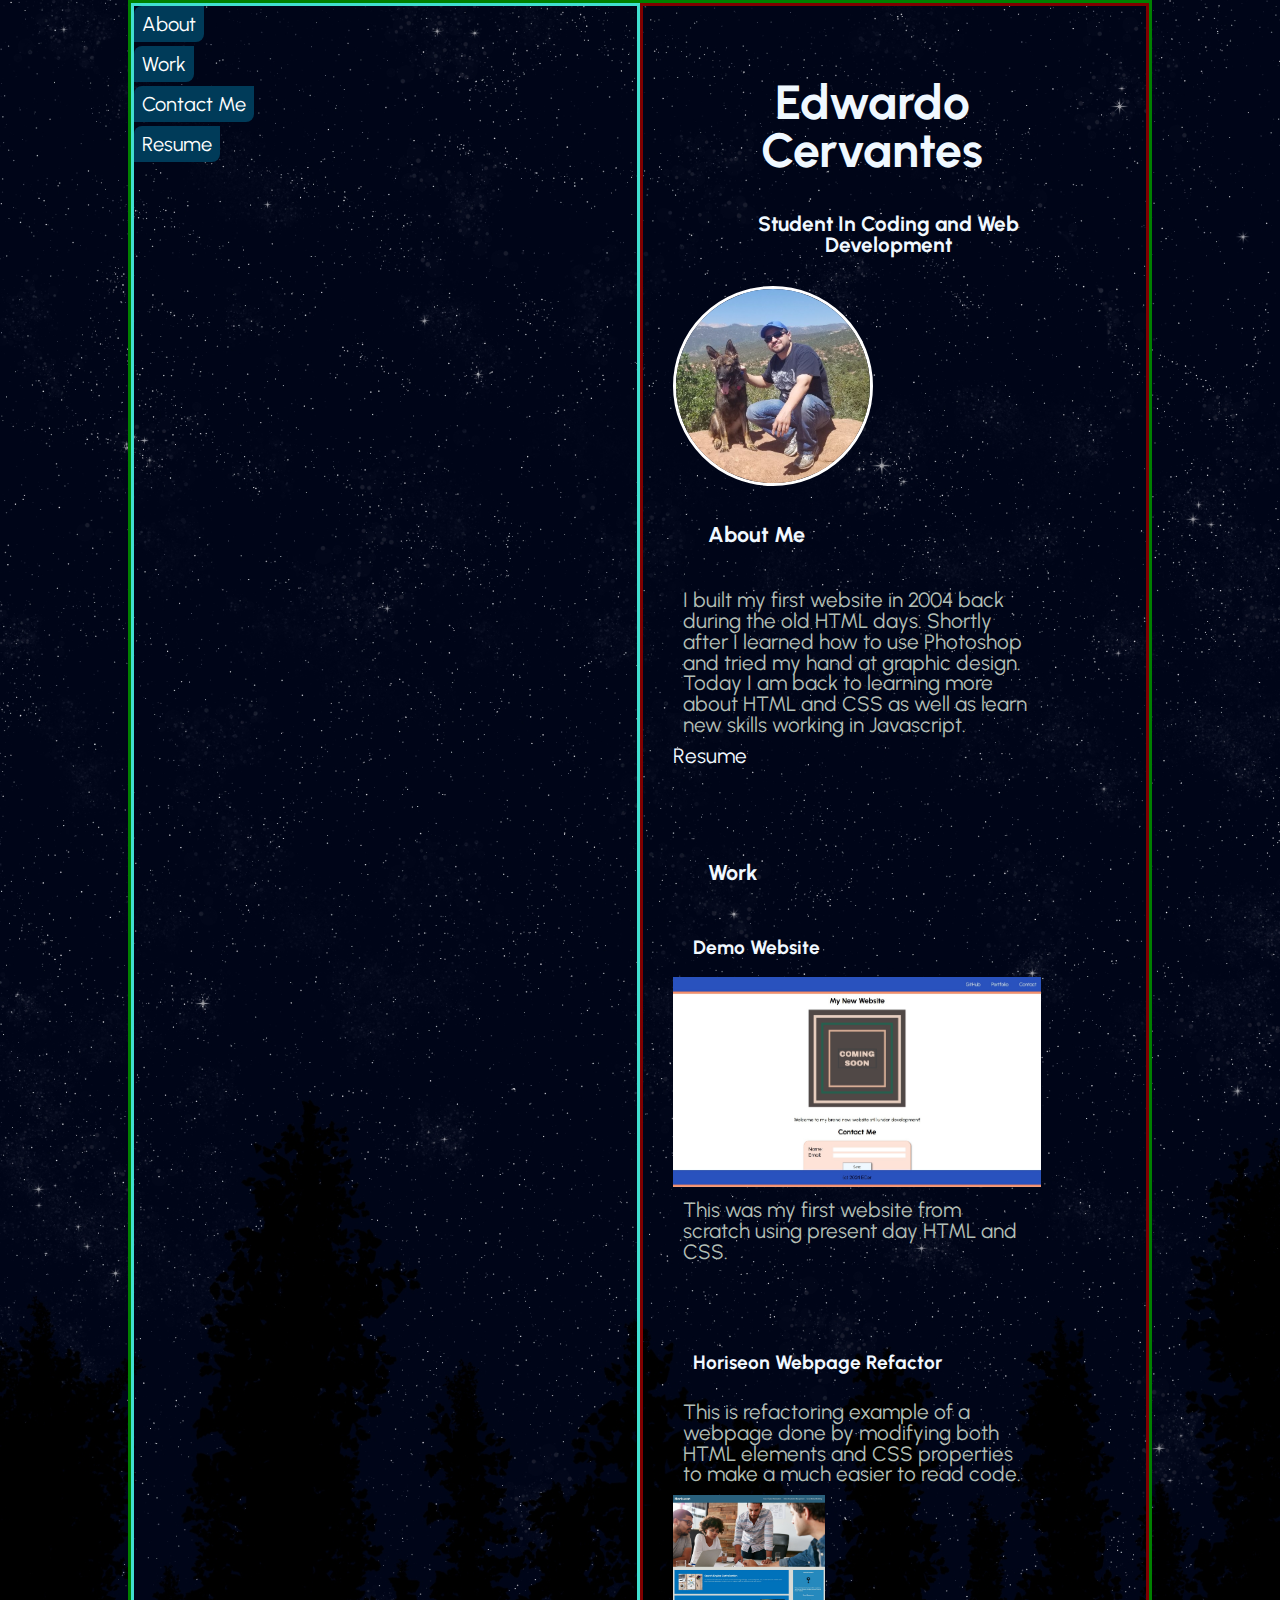
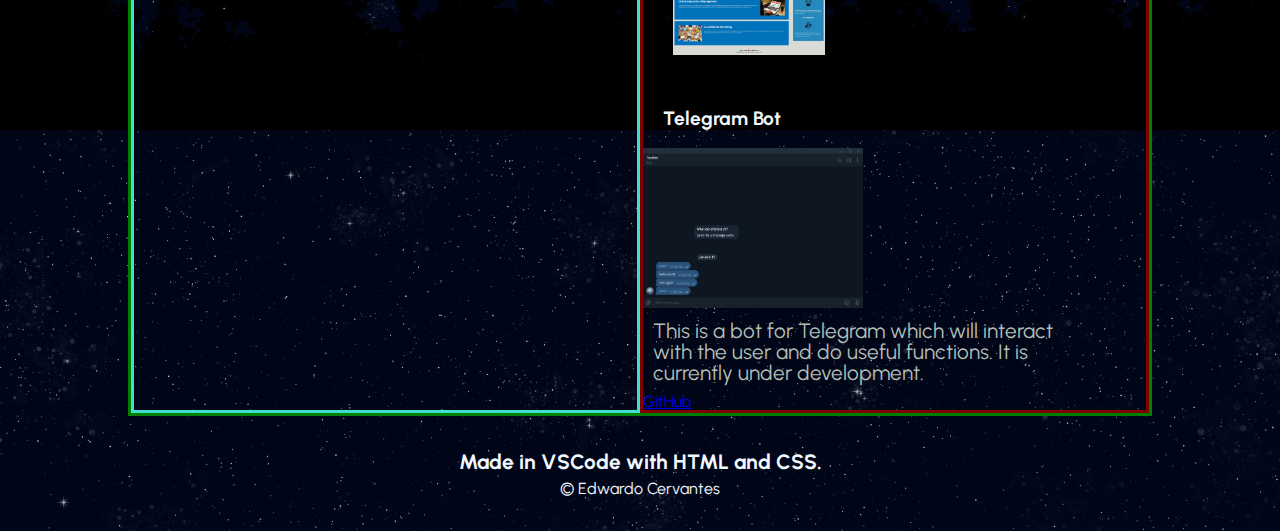
<file: index.html>
<!DOCTYPE html>
<html lang="en">

<head>
    <meta charset="UTF-8" />
    <meta name="viewport" content="width=device-width, initial-scale=1.0" />
    <title>Edwardo Cervantes</title>
    <link rel="stylesheet" href="./assets/css/reset.css" />
    <link rel="stylesheet" href="./assets/css/style.css" />
</head>

<body>
    <div class="container">
        <div id="left">
            <nav>
                <ul>
                    <li><a href="#about" id="about">About</a></li>
                    <li><a href="#work" id="work">Work</a></li>
                    <li><a href="mailto:ecervantes06@gmail.com" id="contact">Contact Me</a></li>
                    <li><a href="soon.html" id="resume">Resume</a></li>
                </ul>
            </nav>
        </div>
        <div id="right">
            <main>
                <header>
                    <h1>Edwardo Cervantes</h1>
                    <h2>Student In Coding and Web Development</h2>
                </header>
                <section>
                    <img src="assets/images/mtprofileresized.jpg" class="profile-pic">
                    <h3 class="about-me">About Me</h3>
                    <p>I built my first website in 2004 back during the old HTML days. Shortly after I learned how to
                        use
                        Photoshop and tried my hand at graphic design. Today I am back to learning more about HTML and
                        CSS
                        as
                        well as learn new skills working in Javascript.
                    </p>
                    <a href="soon.html">Resume</a>
                </section>
                <section>
                    <h3>Work</h3>
                    <h4>Demo Website</h4>
                    <a href="https://excervantes.github.io/css-demo-site/"> <img src="assets/images/demositescreen.jpg"
                            class="first-project"></a>
                    <p>This was my first website from scratch using present day HTML and CSS.</p>
                </section>
                <section>
                    <h4>Horiseon Webpage Refactor</h4>
                    <p>This is refactoring example of a webpage done by modifying both HTML elements and CSS
                        properties to make a much easier to read code.</p>
                    <a href="https://excervantes.github.io/horiseon-webpage-challenge-1/"> <img
                            src="assets/images/horiseonscreenshot.jpg" class="card"></a>
                </section>
                <h4>Telegram Bot</h4>
                <a href="soon.html"><img src="assets/images/TGbotscreen.jpg" class="card"></a>
                <p>This is a bot for Telegram which will interact with the user and do useful functions. It is
                    currently under development.</p>
                <a href="https://github.com/EXCervantes">GitHub</a>
            </main>
        </div>
    </div>
    <footer>
        <h2>Made in VSCode with HTML and CSS.</h2>
        <p>© Edwardo Cervantes</p>
    </footer>
</body>

</html>
</file>
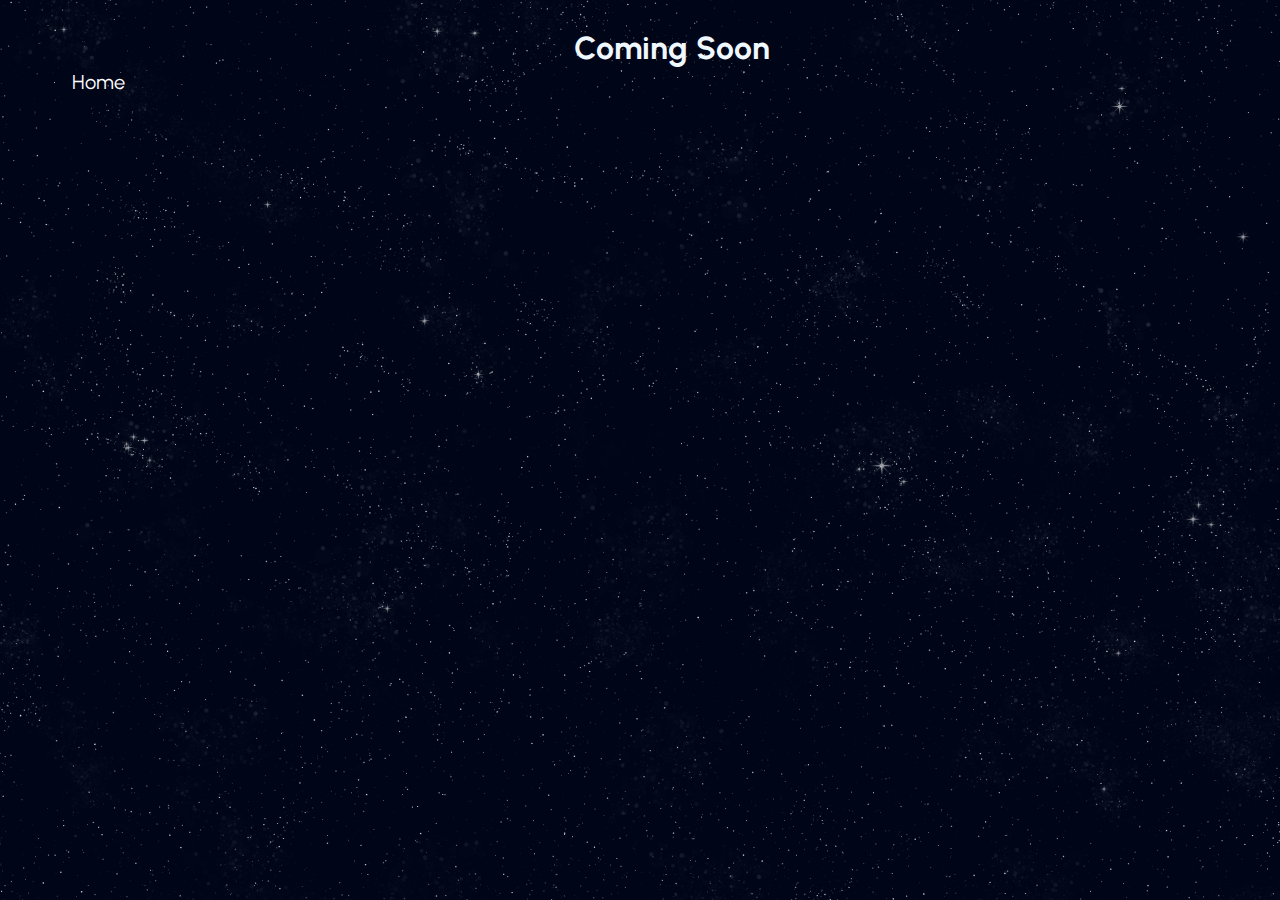
<file: soon.html>
<!DOCTYPE html>
<html lang="en">

<head>
    <meta charset="UTF-8" />
    <meta name="viewport" content="width=device-width, initial-scale=1.0" />
    <title>Edwardo Cervantes</title>
    <link rel="stylesheet" href="./assets/css/reset.css" />
    <link rel="stylesheet" href="./assets/css/style.css" />
</head>

<body>
    <header>
        <h1 class="soon">Coming Soon</h1>
        <nav>
            <ul>
                <li><a href="index.html" id="home">Home</a></li>
            </ul>
        </nav>
    </header>
</body>

</html>
</file>
<file: assets/css/style.css>
@import url('https://fonts.googleapis.com/css2?family=Urbanist:ital,wght@0,100..900;1,100..900&display=swap');

:root {
    --spaceblue: #003B59;
    --white: #FFF;
    --litblu: aliceblue;
    --bodytext: #B2BEB5;
}

* {
    box-sizing: border-box;
    padding: 0;
    margin: 0;
    font-family: "Urbanist", Arial, sans-serif;
}

html {
    background-color: transparent;
}

body {
    background-image: url("../images/starstrees1.jpg");
    background-size: cover;
    background-position: center;
    min-width: 100vw;
    min-height: 100vh;
}

.container {
  display:flex;
  flex-direction: row;
  margin-left: 15px;
  margin-right: 15px;
  width: 80%;
  margin-left: auto;
  margin-right: auto;
  border: 3px solid green;
}

#left {
  border: 3px solid turquoise;
  width: 50%;
}

#right {
  border: 3px solid maroon;
  width: 50%;
}

nav a {
  position: relative;
  display: block;
  margin-bottom: 0.25rem;
  max-width: fit-content;
  padding: 8px;
  left: 0;
  text-decoration: none;
  list-style: none;
  font-size: 20px;
  color: var(--white);
  border-radius: 8px 0 8px 0;
  }
  
  nav a:hover {
    cursor: url( "../images/cursorcomet.png" ), auto;
    box-shadow: 3px 3px 3px #aaaaaa, inset  0 -3em 3em rgb(10 10 10 / 30%);
    left: 10px;
    transform: scale(1.1);
  }

  #about {
    background-color: var(--spaceblue);
  }
  
  #work {
    background-color: var(--spaceblue);
  }
  
  #contact {
    background-color: var(--spaceblue);
  }

  #resume {
    background-color: var(--spaceblue);
  }

header {
  padding: 2rem 0 0 4rem;
  font-size: 1.5rem;
  text-align: center;
}

h1 {
    color: var(--litblu);
    font-size: 3rem;
    width: 80%;
    margin: 40px 20px;
  }

h2 {
  color: var(--litblu);
    font-size: 1.3rem;
  }

h3 {
  color: var(--litblu);
    font-size: 1.35rem;
    padding: 35px;
  }

h4 {
  color: var(--litblu);
  font-size: 1.2rem;
  padding: 20px;
}
  
 main {
    min-height: 20vh;
    width: 85%;
  }

main p {
    color: var(--bodytext);
    font-size: 1.3rem;
    padding: 10px;
} 

section {
  padding: 30px;
}

section a {
  font-size: 1.3rem;
  color: var(--litblu);
  text-decoration: none;
}

.first-project {
max-height: 250px;
max-width: 100%;
}

.card {
  max-height: 160px;
  max-width: 100%
}

.card img:hover {
  box-shadow: 0 0 50px 15px #0e0f0f;
}

.profile-pic {
  border-radius: 50%;
  max-height: 200px;
  max-width: 100%;
  border: 3px solid var(--white);
}

.soon {
  font-size: 2rem;
  text-align: center;
  margin: 0 auto;
}

footer {
    padding: 30px;
    color: var(--litblu);
    text-align: center;
    line-height: 1.5;
}

@media screen and (max-width: 768px) {
  main {
    max-width: 100%;
  }
  
  nav {
   display: flex;
    width: 100%;
    position: relative; 
  }

  section
   {
 padding: 10px;
    }

  .container {
      flex-direction: column;
      max-width: 100%;
    }

  #left {
      width: 100%
    }

   #right {
      width: 100%
    }
  }

  @media screen and (max-width: 400px) {
    nav a {
      text-align: center;
      float: none;
    }

  main {
    max-width:100%
   }
 
  section {
  padding: 10px;
   }

   .container {
    flex-direction: column;
    max-width:100%
  }

  #left {
    width: 100%
  }

  #right {
    width: 100%
  }
  }
</file>
